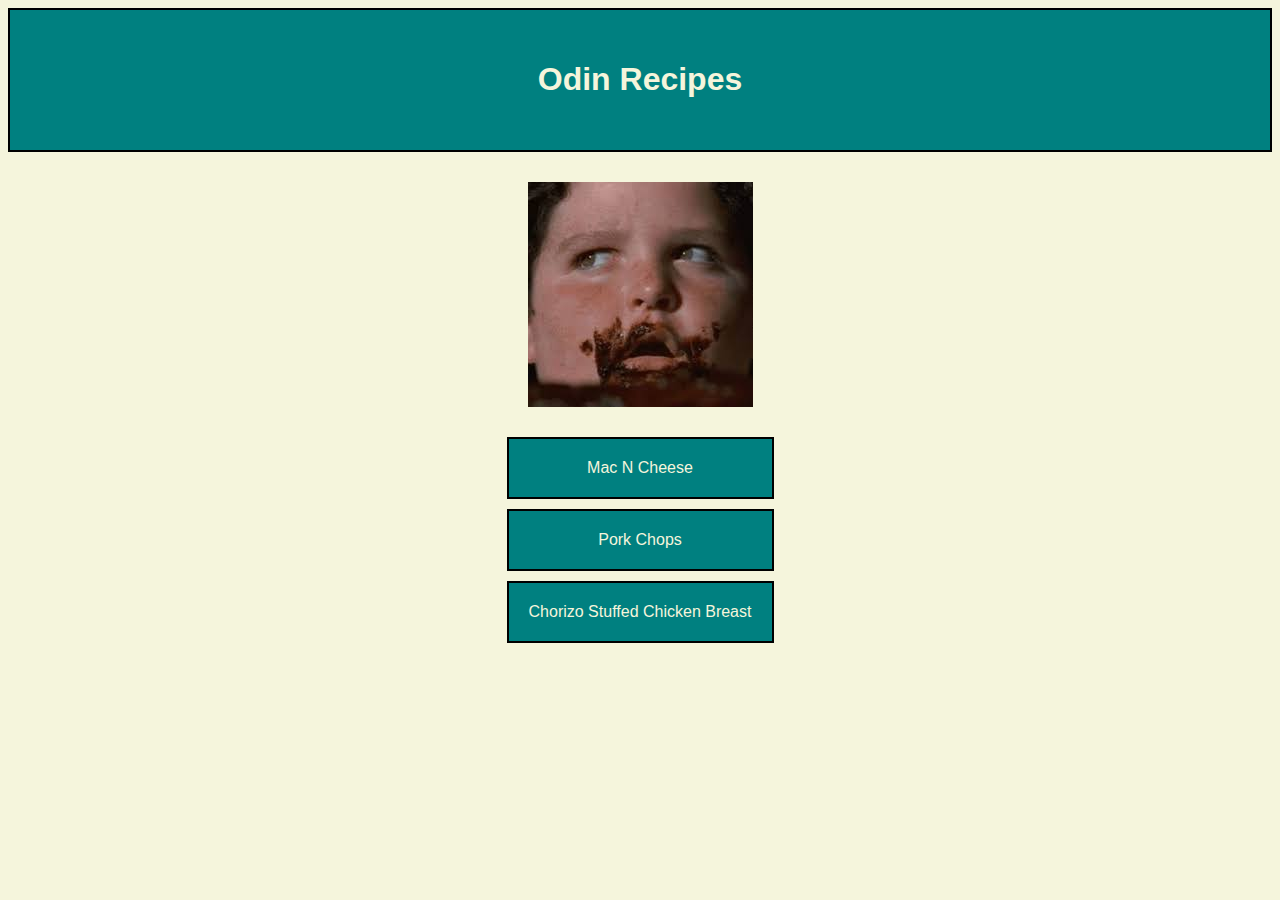
<file: index.html>
<!DOCTYPE html>
<html lang="en">
<head>
    <meta charset="UTF-8">
    <title>Recipes</title>
    <link rel="stylesheet" href="./styles.css">
    </head>
<body>

    <div class="headers">
        <h1>Odin Recipes</h1>
    </div>
  
    <img src="./img/bruce.jpeg" alt="A plump boys face covered in frosting" height="225" width="auto">

    <div class="list"><a href="./recipes/mac-n-cheese.html" class="link">Mac N Cheese</a></div>
    <div class="list"><a href="./recipes/pork-chops.html" class="link">Pork Chops</a></div>
    <div class="list"><a href="./recipes/chorizo-stuffed-chicken-breast.html" class="link">Chorizo Stuffed Chicken Breast</a></div>

</body>
</html>
</file>
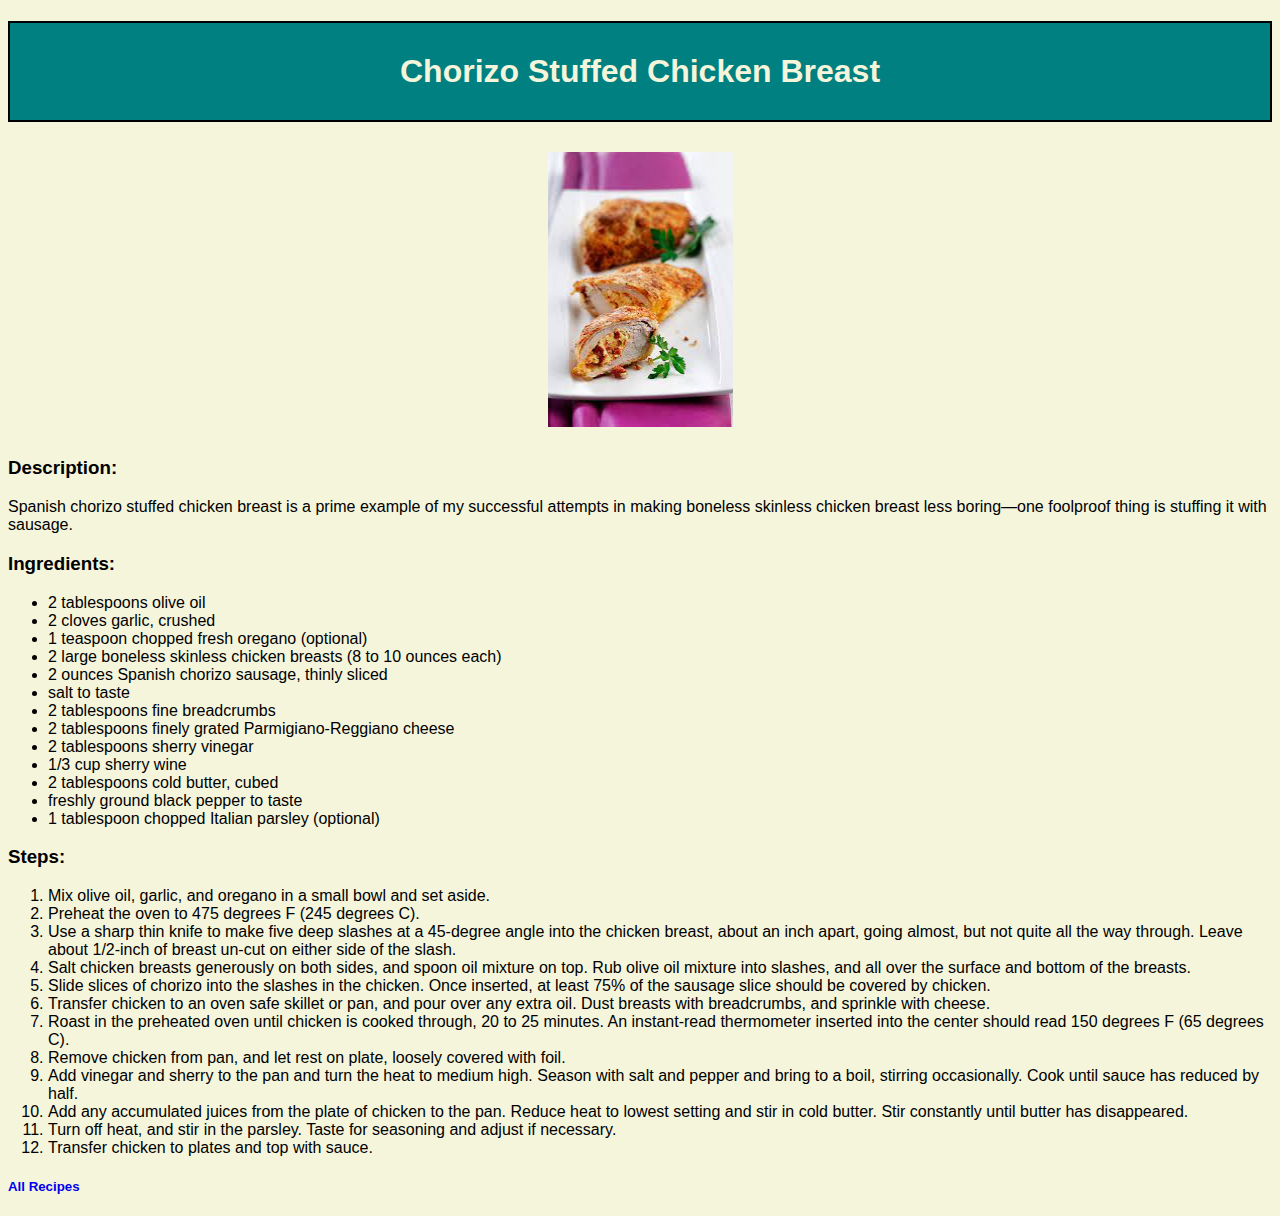
<file: recipes/chorizo-stuffed-chicken-breast.html>
<!DOCTYPE html>
<!--https://www.allrecipes.com/spanish-chorizo-stuffed-chicken-breast-recipe-7965161-->
<html lang="en">
<head>
    <meta charset="UTF-8">
    <title>Chorizo Stuffed Chicken Breast</title>
    <link rel="stylesheet" href="../styles.css">
</head>
<body>
    <h1 class="headers">Chorizo Stuffed Chicken Breast</h1>
    <img src="../img/chicken.jpeg" alt="A cast iron skillet filled in juicy pork chops" width="185" height="275">
    <h3>Description:</h3>
    <p>    Spanish chorizo stuffed chicken breast is a prime example of my successful attempts in making boneless skinless chicken breast less boring—one foolproof thing is stuffing it with sausage.</p>
    <h3>Ingredients:</h3>
    <ul>
        <li>2 tablespoons olive oil</li>
        <li>2 cloves garlic, crushed</li>
        <li>1 teaspoon chopped fresh oregano (optional)</li>
        <li>2 large boneless skinless chicken breasts (8 to 10 ounces each)</li>
        <li>2 ounces Spanish chorizo sausage, thinly sliced</li>
        <li>salt to taste</li>
        <li>2 tablespoons fine breadcrumbs</li>
        <li>2 tablespoons finely grated Parmigiano-Reggiano cheese</li>
        <li>2 tablespoons sherry vinegar</li>
        <li>1/3 cup sherry wine</li>
        <li>2 tablespoons cold butter, cubed</li>
        <li>freshly ground black pepper to taste</li>
        <li>1 tablespoon chopped Italian parsley (optional)</li>
    </ul>
    <h3>Steps:</h3>
    <ol>
        <li>Mix olive oil, garlic, and oregano in a small bowl and set aside.</li>
        <li>Preheat the oven to 475 degrees F (245 degrees C).</li>
        <li>Use a sharp thin knife to make five deep slashes at a 45-degree angle into the chicken breast, about an inch apart, going almost, but not quite all the way through.  Leave about 1/2-inch of breast un-cut on either side of the slash.</li>
        <li>Salt chicken breasts generously on both sides, and spoon oil mixture on top. Rub olive oil mixture into slashes, and all over the surface and bottom of the breasts.</li>
        <li>Slide slices of chorizo into the slashes in the chicken. Once inserted, at least 75% of the sausage slice should be covered by chicken.</li>
        <li>Transfer chicken to an oven safe skillet or pan, and pour over any extra oil. Dust breasts with breadcrumbs, and sprinkle with cheese.</li>
        <li>Roast in the preheated oven until chicken is cooked through, 20 to 25 minutes. An instant-read thermometer inserted into the center should read 150 degrees F (65 degrees C).</li>
        <li>Remove chicken from pan, and let rest on plate, loosely covered with foil.</li>
        <li>Add vinegar and sherry to the pan and turn the heat to medium high. Season with salt and pepper and bring to a boil, stirring occasionally. Cook until sauce has reduced by half.</li>
        <li>Add any accumulated juices from the plate of chicken to the pan. Reduce heat to lowest setting and stir in cold butter. Stir constantly until butter has disappeared.</li>
        <li>Turn off heat, and stir in the parsley. Taste for seasoning and adjust if necessary.</li>
        <li>Transfer chicken to plates and top with sauce.</li>
    </ol>
    <a href="../index.html"><h5>All Recipes</h5></a>
</body>
</html>
</file>
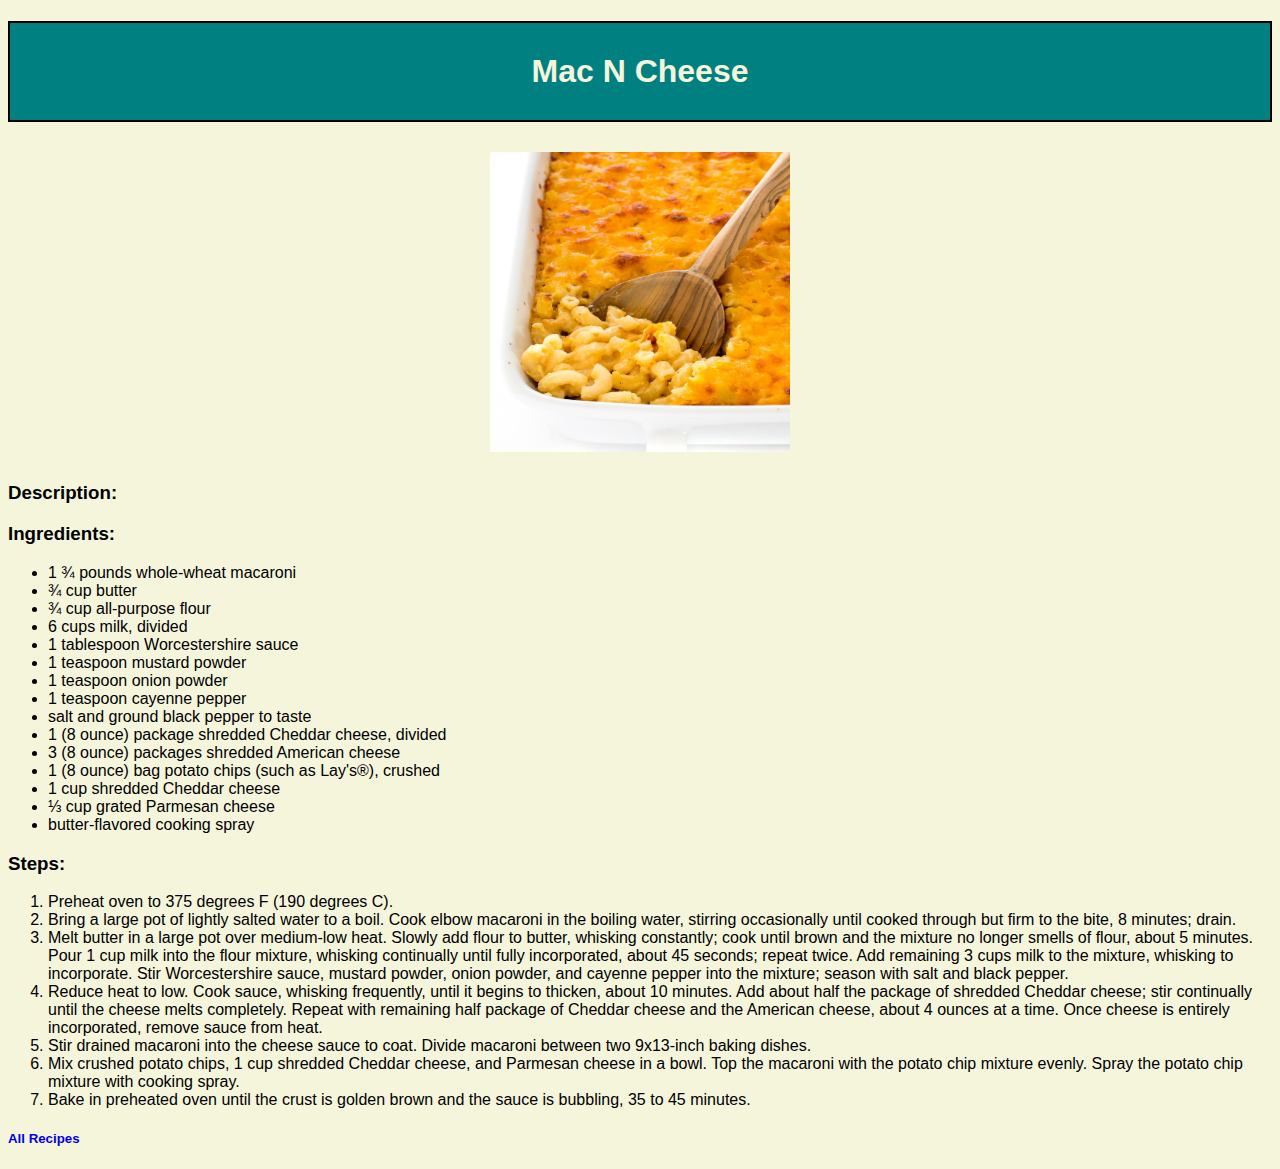
<file: recipes/mac-n-cheese.html>
<!DOCTYPE html>
<!--https://www.allrecipes.com/recipe/223400/old-school-mac-n-cheese/-->
<html lang="en">
<head>
    <meta charset="UTF-8">
    <title>Mac N Cheese</title>
    <link rel="stylesheet" href="../styles.css">
</head>
<body>
    <h1 class="headers">Mac N Cheese</h1>
    <img src="../img/mac-n-cheese.jpg" alt="A serving dish full of delectable Mac N Cheese" width="300" height="300">
    <h3>Description:</h3>
    <p></p>
    <h3>Ingredients:</h3>
    <ul>
        <li>1 ¾ pounds whole-wheat macaroni</li>
        <li>¾ cup butter</li>
        <li>¾ cup all-purpose flour</li>
        <li>6 cups milk, divided</li>
        <li>1 tablespoon Worcestershire sauce</li>
        <li>1 teaspoon mustard powder</li>
        <li>1 teaspoon onion powder</li>
        <li>1 teaspoon cayenne pepper</li>
        <li>salt and ground black pepper to taste</li>
        <li>1 (8 ounce) package shredded Cheddar cheese, divided</li>
        <li>3 (8 ounce) packages shredded American cheese</li>
        <li>1 (8 ounce) bag potato chips (such as Lay's®), crushed</li>
        <li>1 cup shredded Cheddar cheese</li>
        <li>⅓ cup grated Parmesan cheese</li>
        <li>butter-flavored cooking spray</li>
    </ul>
    <h3>Steps:</h3>
    <ol>
        <li>Preheat oven to 375 degrees F (190 degrees C).</li>
        <li>Bring a large pot of lightly salted water to a boil. Cook elbow macaroni in the boiling water, stirring occasionally until cooked through but firm to the bite, 8 minutes; drain.</li>
        <li>Melt butter in a large pot over medium-low heat. Slowly add flour to butter, whisking constantly; cook until brown and the mixture no longer smells of flour, about 5 minutes. Pour 1 cup milk into the flour mixture, whisking continually until fully incorporated, about 45 seconds; repeat twice. Add remaining 3 cups milk to the mixture, whisking to incorporate. Stir Worcestershire sauce, mustard powder, onion powder, and cayenne pepper into the mixture; season with salt and black pepper.</li>
        <li>Reduce heat to low. Cook sauce, whisking frequently, until it begins to thicken, about 10 minutes. Add about half the package of shredded Cheddar cheese; stir continually until the cheese melts completely. Repeat with remaining half package of Cheddar cheese and the American cheese, about 4 ounces at a time. Once cheese is entirely incorporated, remove sauce from heat.</li>
        <li>Stir drained macaroni into the cheese sauce to coat. Divide macaroni between two 9x13-inch baking dishes.</li>
        <li>Mix crushed potato chips, 1 cup shredded Cheddar cheese, and Parmesan cheese in a bowl. Top the macaroni with the potato chip mixture evenly. Spray the potato chip mixture with cooking spray.</li>
        <li>Bake in preheated oven until the crust is golden brown and the sauce is bubbling, 35 to 45 minutes.</li>
    </ol>
    <a href="../index.html"><h5>All Recipes</h5></a>
</body>
</html>
</file>
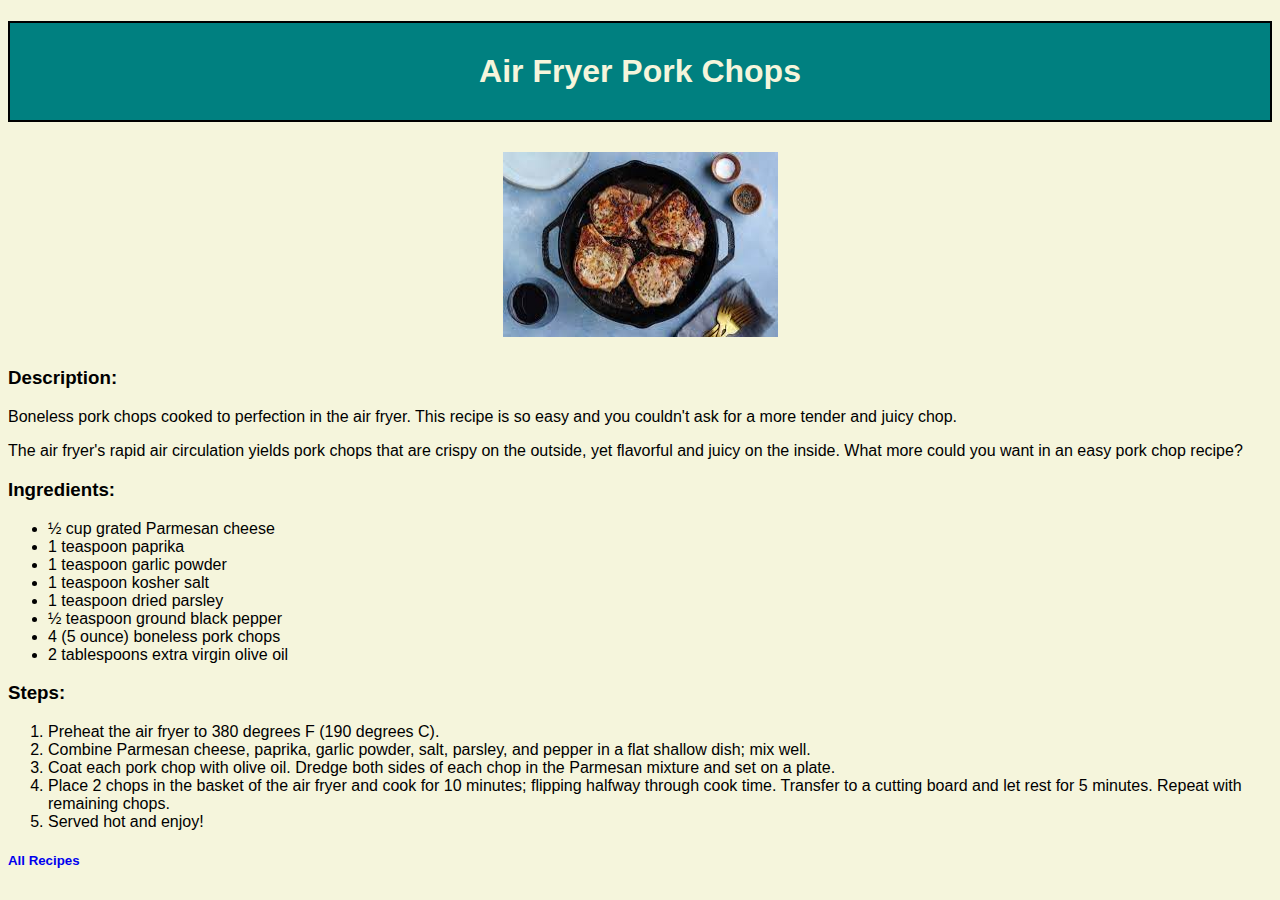
<file: recipes/pork-chops.html>
<!DOCTYPE html>
<!--https://www.allrecipes.com/recipe/275576/easy-air-fryer-pork-chops/-->
<html lang="en">
<head>
    <meta charset="UTF-8">
    <title>Air Fryer Pork Chops</title>
    <link rel="stylesheet" href="../styles.css">
</head>
<body>
    <h1 class="headers">Air Fryer Pork Chops</h1>
    <img src="../img/pork-chops.jpg" alt="A cast iron skillet filled in juicy pork chops" width="275" height="185">
    <h3>Description:</h3>
    <p>Boneless pork chops cooked to perfection in the air fryer. This recipe is so easy and you couldn't ask for a more tender and juicy chop.</p>
    
    <p>The air fryer's rapid air circulation yields pork chops that are crispy on the outside, yet flavorful and juicy on the inside. What more could you want in an easy pork chop recipe?</p>
    <h3>Ingredients:</h3>
    <ul>
        <li>½ cup grated Parmesan cheese</li>
        <li>1 teaspoon paprika</li>
        <li>1 teaspoon garlic powder</li>
        <li>1 teaspoon kosher salt</li>
        <li>1 teaspoon dried parsley</li>
        <li>½ teaspoon ground black pepper</li>
        <li>4 (5 ounce) boneless pork chops</li>
        <li>2 tablespoons extra virgin olive oil</li>
    </ul>
    <h3>Steps:</h3>
    <ol>
        <li>Preheat the air fryer to 380 degrees F (190 degrees C).</li>
        <li>Combine Parmesan cheese, paprika, garlic powder, salt, parsley, and pepper in a flat shallow dish; mix well.</li>
        <li>Coat each pork chop with olive oil. Dredge both sides of each chop in the Parmesan mixture and set on a plate.</li>
        <li>Place 2 chops in the basket of the air fryer and cook for 10 minutes; flipping halfway through cook time. Transfer to a cutting board and let rest for 5 minutes. Repeat with remaining chops.</li>
        <li>Served hot and enjoy!</li>
    </ol>
    <a href="../index.html"><h5>All Recipes</h5></a>
</body>
</html>
</file>
<file: styles.css>
* {
    box-sizing: border-box;
}

html { 
    background-color: beige;
    font-family: Arial, Helvetica, sans-serif;
}

img {
    margin-left: auto;
    margin-right: auto;
    margin-bottom: 30px;
    display: block;
}

.headers {
    border: 2px solid black;
    padding: 30px;
    text-align: center;
    margin-bottom: 30px;
    color: beige;
    background-color: teal;
}

.list {
    display: block;
    width: 267px;
    border: 2px solid black;
    margin: 0 auto 10px;
    background-color: teal;
    text-align: center;
}

a {
    text-decoration: none;
}

.link {
    color: beige;
    display: block;
    padding: 20px;    
}
</file>
